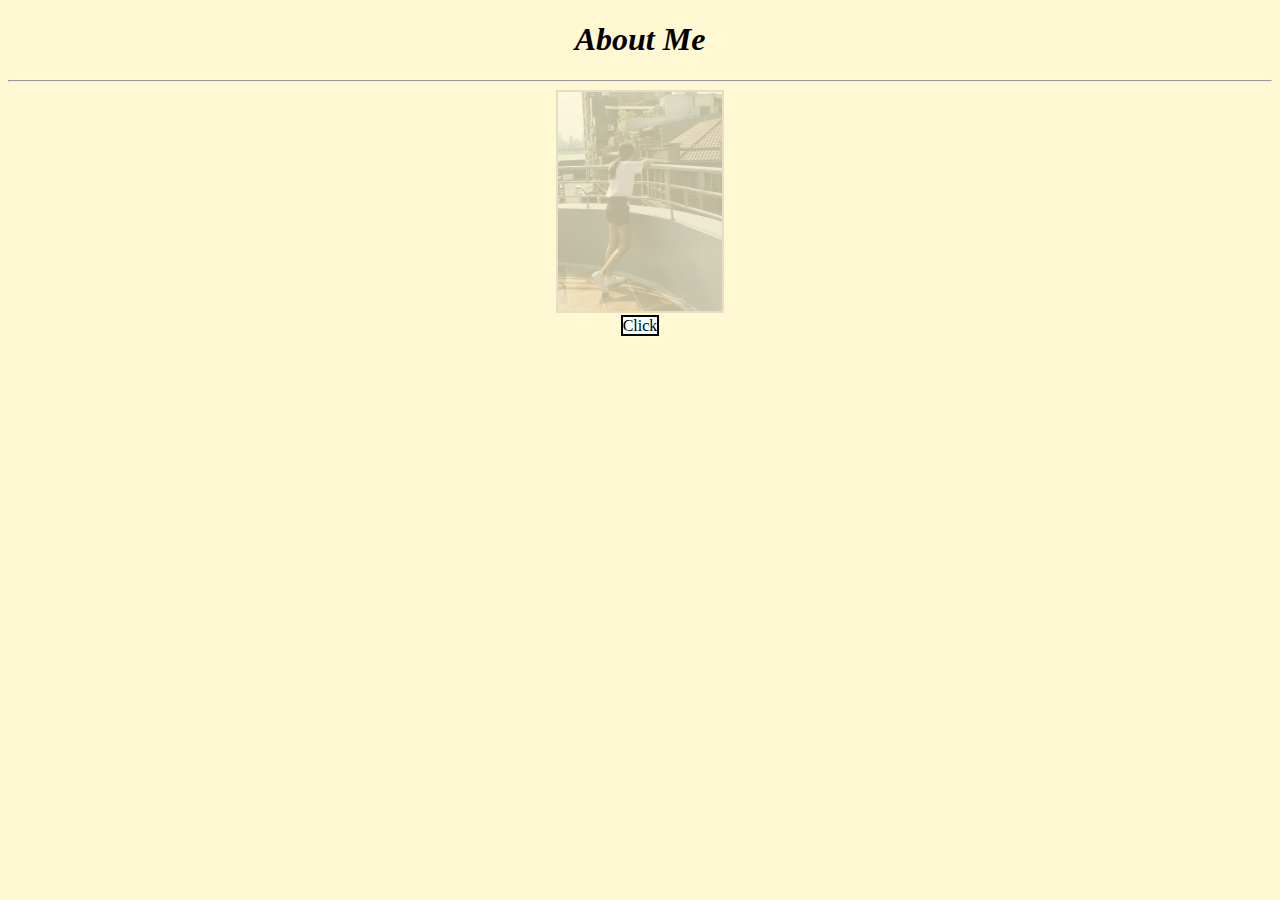
<file: index.html>
<!DOCTYPE html>
<html lang="en">
<head>
    <meta charset="UTF-8">
    

    <title>Hello</title>

<script
src="https://ajax.googleapis.com/ajax/libs/jquery/3.3.1/jquery.min.js"></script>
<link rel="stylesheet" href="./style.css" />
<script>
    $(document).ready(function(){
        $("img").hide();
        $("img").fadeIn(2000);
        $("p").hide();
        $("button1").click(function(){
            $("p").slideToggle(1000);
        });
    });
</script>
</head>
<body style="background-color: #fff8d3;">
    <div style="background-color: #fff8d3; text-align: center;"><h1><em><strong>About Me</strong></em></h1>
    <hr></hr>
    
    <img src="me.jpg" width="13%" style="border:2.6px #9b9797 solid;padding:0px;">

    <div style="text-align: center;">
        <!-- <button1 style="background-color: azure;">Click</button> -->
        <button1 style="border:2px #000000 solid;padding:0px; background-color: azure;">Click</button>
    </div>
    
    <p><strong>姓名：</strong>夏珮瑄</p>
    <p><strong>科系：</strong>醫學資訊與創新應用學士學位學程</p>
    <p><strong>興趣：</strong>♪ 學樂器 ♪</p>
    <p><strong>社團：</strong><a href="https://www.facebook.com/fjutennisclub/?ref=pages_you_manage" target="_blank">網球社  <a href="https://www.instagram.com/fjutennis_10th/" target="_blank">🎾</a></p>
    <p><strong>IG：</strong><a href="https://instagram.com/peipei.__?utm_medium=copy_link" target="_blank">peipei.__</a></p>
    
    <div>
    <p><button onclick="location.href='musical.html'" type="button" id="add">我學過的樂器們</button></p>
    </div> 
</div>
</body>
</html>
</file>
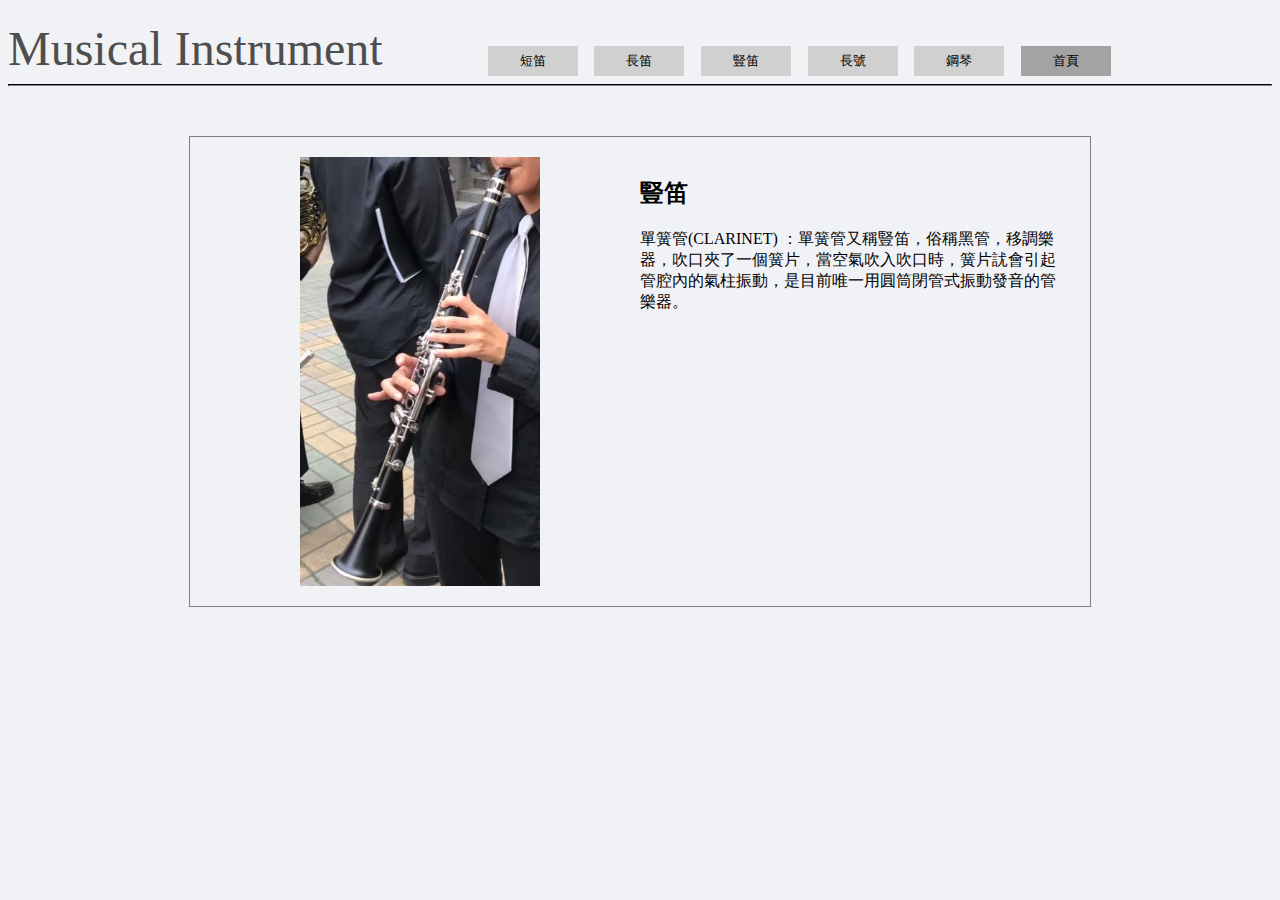
<file: clarinet.html>
<!DOCTYPE html>
<html lang="en">
<head>
    <meta charset="UTF-8">
    <meta http-equiv="X-UA-Compatible" content="IE=edge">
    <meta name="viewport" content="width=device-width, initial-scale=1.0">
    <title>Clarinet</title>
    <link rel="stylesheet" href="./style_clarinet.css" />
</head>
<body style="background-color: #f1f2f5;">
    <div style="background-color: #f1f2f5; text-align: left;">
        <h1></h1>
        <font size="7" face="華康海報體W9" style="color: #4e4e4e;">Musical Instrument</font>
        <button onclick="location.href='piccolo.html'" style="margin-left:8%; width: 90px; height: 30px;background-color:rgb(208, 208, 208);border:0px;">短笛</button>
        <button onclick="location.href='flute.html'" style="margin-left: 1%; width: 90px; height: 30px; background-color:rgb(208, 208, 208);border:0px;">長笛</button>
        <button onclick="location.href='clarinet.html'" style="margin-left: 1%; width: 90px; height: 30px; background-color:rgb(208, 208, 208);border:0px;">豎笛</button>
        <button onclick="location.href='trombone.html'" style="margin-left: 1%; width: 90px; height: 30px; background-color:rgb(208, 208, 208);border:0px;">長號</button>
        <button onclick="location.href='piano.html'" style="margin-left: 1%; width: 90px; height: 30px; background-color:rgb(208, 208, 208);border:0px;">鋼琴</button>
        <button onclick="location.href='index.html'" style="margin-left: 1%; width: 90px; height: 30px; background-color:rgb(163, 163, 163);border:0px;">首頁</button>
        <hr style="border-color: #313131"></hr>     
    </div>   

    <div class="music">
        <div class="clarinet">
          <img src="clarinet.jpg" alt="豎笛照片">
        </div>
        <div class="clarinettext">
          <h2>豎笛</h2>
          <p>單簧管(CLARINET) ：單簧管又稱豎笛，俗稱黑管，移調樂器，吹口夾了一個簧片，當空氣吹入吹口時，簧片訧會引起管腔內的氣柱振動，是目前唯一用圓筒閉管式振動發音的管樂器。</p>
        </div>
      </div>
       
</body>
</html>
</file>
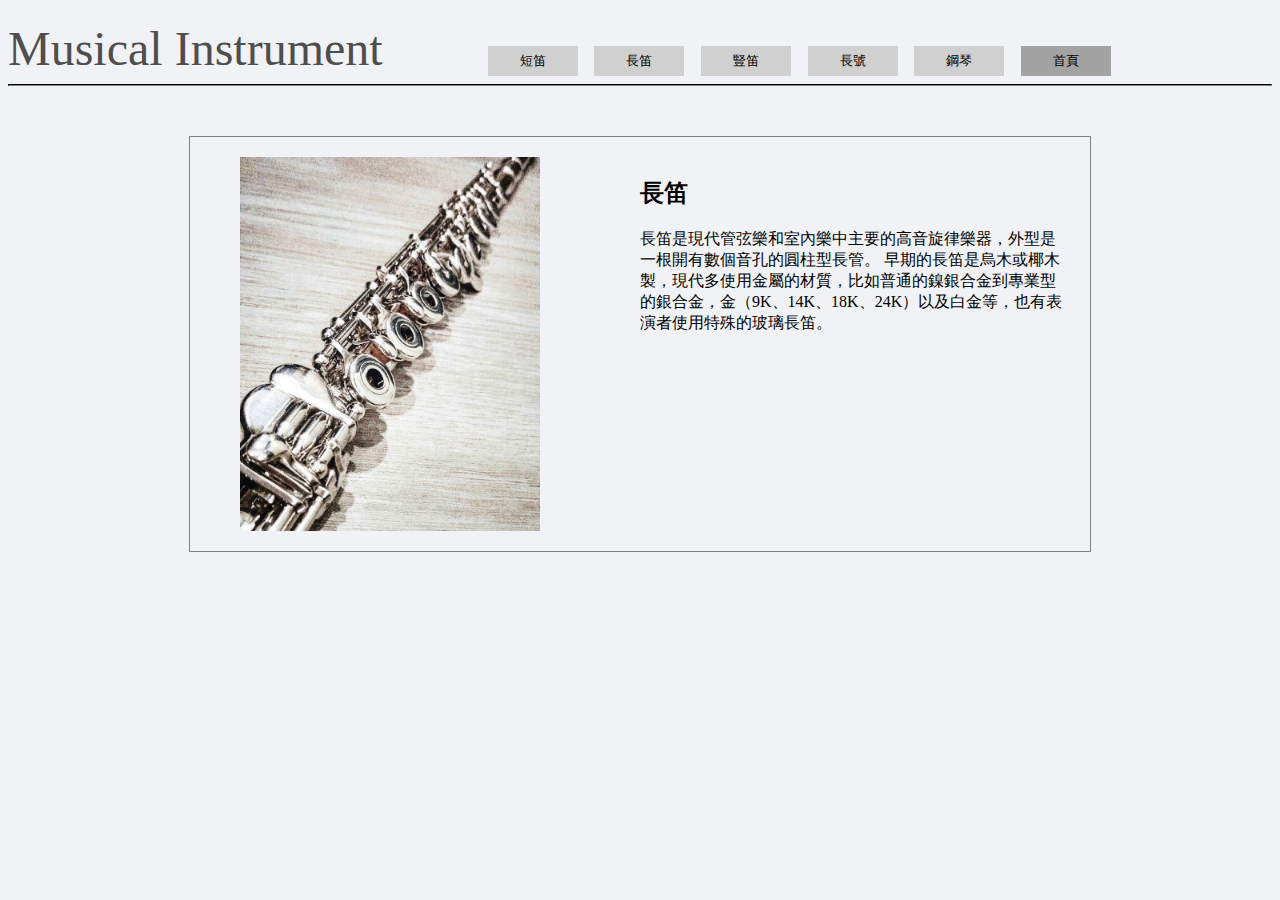
<file: flute.html>
<!DOCTYPE html>
<html lang="en">
<head>
    <meta charset="UTF-8">
    <meta http-equiv="X-UA-Compatible" content="IE=edge">
    <meta name="viewport" content="width=device-width, initial-scale=1.0">
    <title>Flute</title>
    <link rel="stylesheet" href="./style_flute.css" />
</head>
<body style="background-color: #f1f2f5;">
    <div style="background-color: #f1f2f5; text-align: left;">
        <h1></h1>
        <font size="7" face="華康海報體W9" style="color: #4e4e4e;">Musical Instrument</font>
        <button onclick="location.href='piccolo.html'" style="margin-left:8%; width: 90px; height: 30px;background-color:rgb(208, 208, 208);border:0px;">短笛</button>
        <button onclick="location.href='flute.html'" style="margin-left: 1%; width: 90px; height: 30px; background-color:rgb(208, 208, 208);border:0px;">長笛</button>
        <button onclick="location.href='clarinet.html'" style="margin-left: 1%; width: 90px; height: 30px; background-color:rgb(208, 208, 208);border:0px;">豎笛</button>
        <button onclick="location.href='trombone.html'" style="margin-left: 1%; width: 90px; height: 30px; background-color:rgb(208, 208, 208);border:0px;">長號</button>
        <button onclick="location.href='piano.html'" style="margin-left: 1%; width: 90px; height: 30px; background-color:rgb(208, 208, 208);border:0px;">鋼琴</button>
        <button onclick="location.href='index.html'" style="margin-left: 1%; width: 90px; height: 30px; background-color:rgb(163, 163, 163);border:0px;">首頁</button>
        <hr style="border-color: #313131"></hr>     
    </div>   

    <div class="music">
        <div class="flute">
          <img src="flute.jpg" alt="短笛照片">
        </div>
        <div class="flutetext">
          <h2>長笛</h2>
          <p>長笛是現代管弦樂和室內樂中主要的高音旋律樂器，外型是一根開有數個音孔的圓柱型長管。 早期的長笛是烏木或椰木製，現代多使用金屬的材質，比如普通的鎳銀合金到專業型的銀合金，金（9K、14K、18K、24K）以及白金等，也有表演者使用特殊的玻璃長笛。</p>
        </div>
      </div>
       
</body>
</html>
</file>
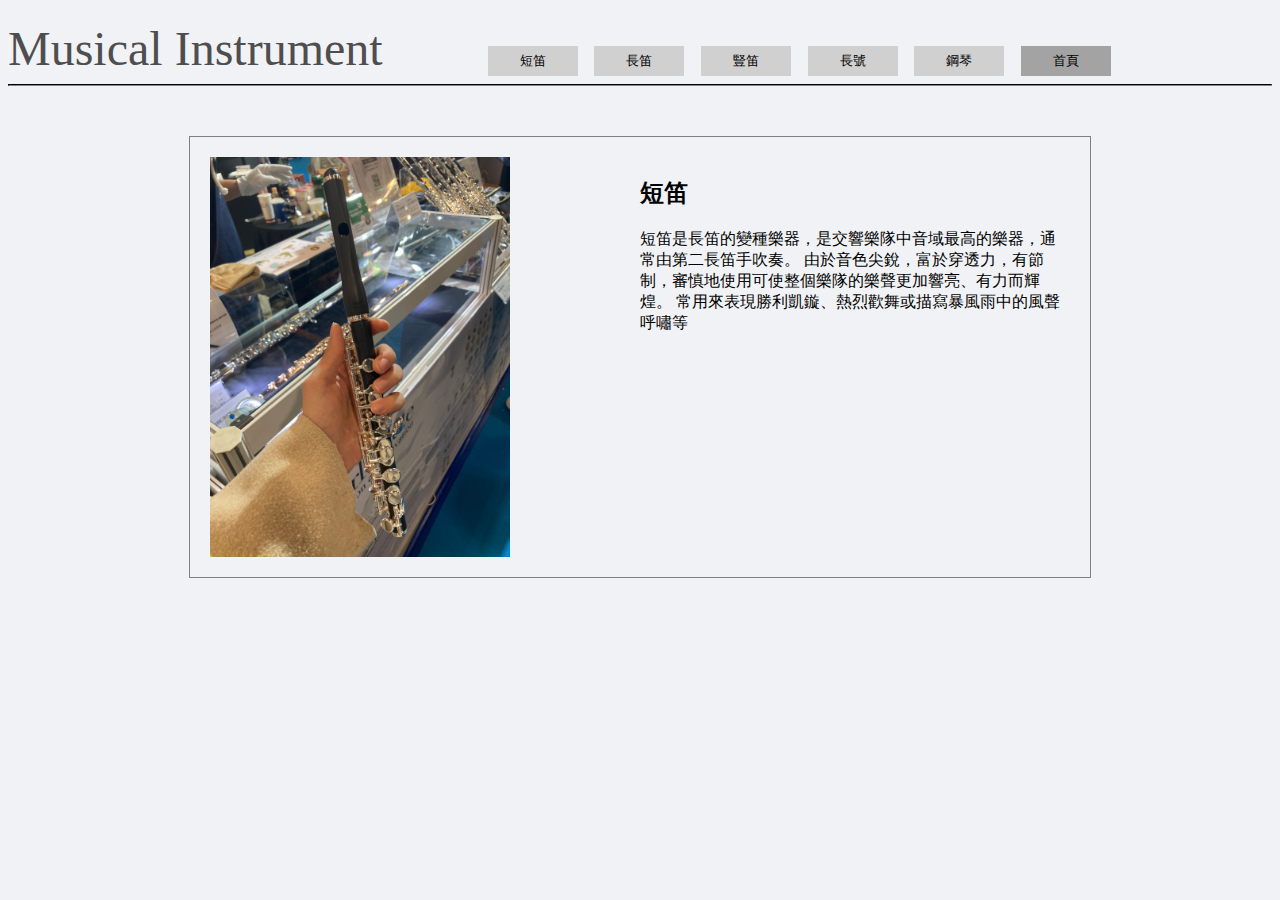
<file: musical.html>
<!DOCTYPE html>
<html lang="en">
<head>
    <meta charset="UTF-8">
    <meta http-equiv="X-UA-Compatible" content="IE=edge">
    <meta name="viewport" content="width=device-width, initial-scale=1.0">
    <title>管樂器</title>
    <link rel="stylesheet" href="./style_piccolo.css" />

</head>
<body style="background-color: #f1f2f5;">
    <div style="background-color: #f1f2f5; text-align: left;">
        <h1></h1>
        <font size="7" face="華康海報體W9" style="color: #4e4e4e;">Musical Instrument</font>
        <button onclick="location.href='piccolo.html'" style="margin-left:8%; width: 90px; height: 30px;background-color:rgb(208, 208, 208);border:0px;">短笛</button>
        <button onclick="location.href='flute.html'" style="margin-left: 1%; width: 90px; height: 30px; background-color:rgb(208, 208, 208);border:0px;">長笛</button>
        <button onclick="location.href='clarinet.html'" style="margin-left: 1%; width: 90px; height: 30px; background-color:rgb(208, 208, 208);border:0px;">豎笛</button>
        <button onclick="location.href='trombone.html'" style="margin-left: 1%; width: 90px; height: 30px; background-color:rgb(208, 208, 208);border:0px;">長號</button>
        <button onclick="location.href='piano.html'" style="margin-left: 1%; width: 90px; height: 30px; background-color:rgb(208, 208, 208);border:0px;">鋼琴</button>
        <button onclick="location.href='index.html'" style="margin-left: 1%; width: 90px; height: 30px; background-color:rgb(163, 163, 163);border:0px;">首頁</button>
        <!-- <h1></h1> -->
        <hr style="border-color: #313131"></hr>
    </div>
    <div class="music">
        <div class="piccolo">
          <img src="piccolo.jpg" alt="短笛照片">
        </div>
        <div class="piccolotext">
          <h2>短笛</h2>
          <p>短笛是長笛的變種樂器，是交響樂隊中音域最高的樂器，通常由第二長笛手吹奏。 由於音色尖銳，富於穿透力，有節制，審慎地使用可使整個樂隊的樂聲更加響亮、有力而輝煌。 常用來表現勝利凱鏇、熱烈歡舞或描寫暴風雨中的風聲呼嘯等</p>
        </div>
      </div>
</body>
</html>
</file>
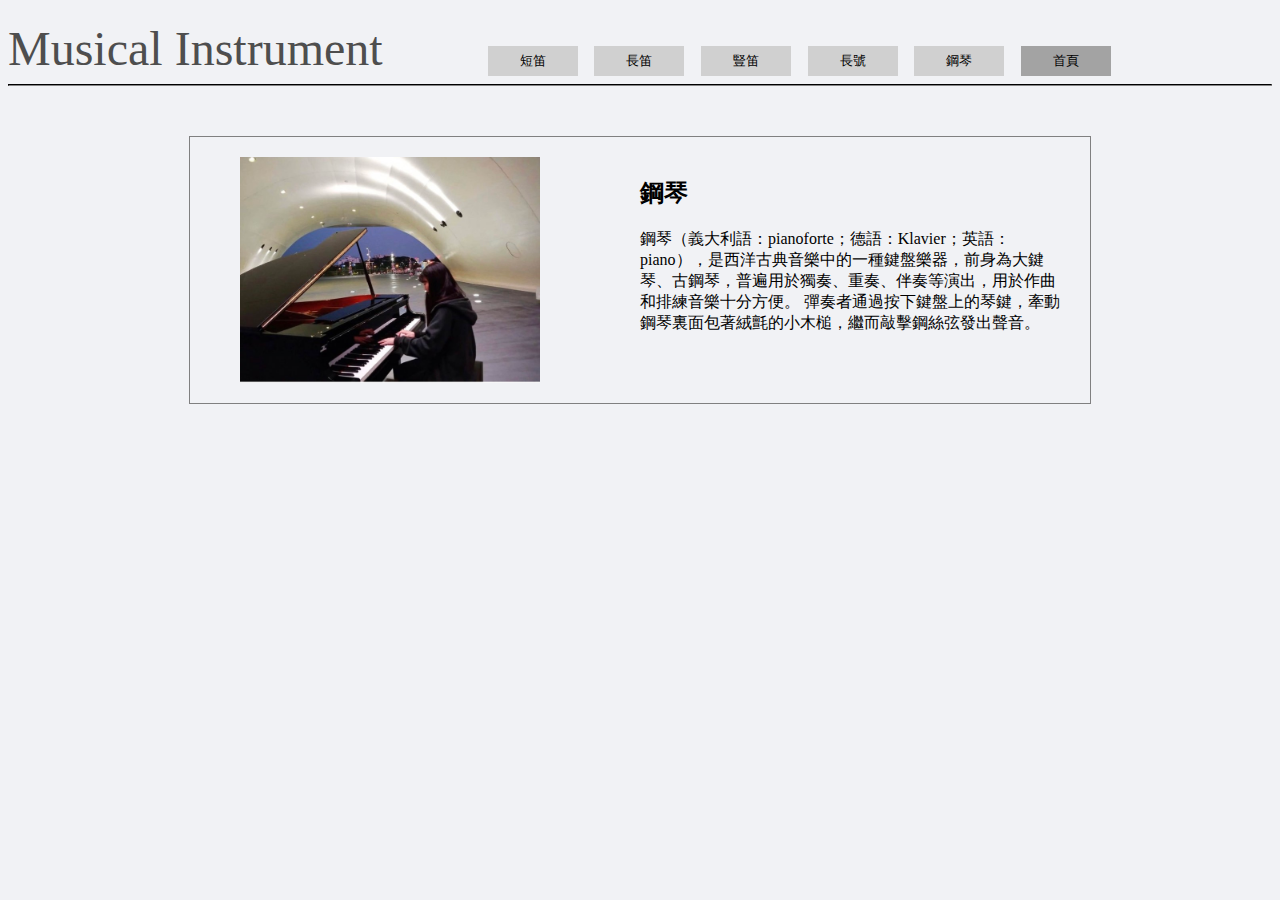
<file: piano.html>
<!DOCTYPE html>
<html lang="en">
<head>
    <meta charset="UTF-8">
    <meta http-equiv="X-UA-Compatible" content="IE=edge">
    <meta name="viewport" content="width=device-width, initial-scale=1.0">
    <title>Piano</title>
    <link rel="stylesheet" href="./style_piano.css" />
</head>
<body style="background-color: #f1f2f5;">
    <div style="background-color: #f1f2f5; text-align: left;">
        <h1></h1>
        <font size="7" face="華康海報體W9" style="color: #4e4e4e;">Musical Instrument</font>
        <button onclick="location.href='piccolo.html'" style="margin-left:8%; width: 90px; height: 30px;background-color:rgb(208, 208, 208);border:0px;">短笛</button>
        <button onclick="location.href='flute.html'" style="margin-left: 1%; width: 90px; height: 30px; background-color:rgb(208, 208, 208);border:0px;">長笛</button>
        <button onclick="location.href='clarinet.html'" style="margin-left: 1%; width: 90px; height: 30px; background-color:rgb(208, 208, 208);border:0px;">豎笛</button>
        <button onclick="location.href='trombone.html'" style="margin-left: 1%; width: 90px; height: 30px; background-color:rgb(208, 208, 208);border:0px;">長號</button>
        <button onclick="location.href='piano.html'" style="margin-left: 1%; width: 90px; height: 30px; background-color:rgb(208, 208, 208);border:0px;">鋼琴</button>
        <button onclick="location.href='index.html'" style="margin-left: 1%; width: 90px; height: 30px; background-color:rgb(163, 163, 163);border:0px;">首頁</button>
        <hr style="border-color: #313131"></hr>     
    </div>   

    <div class="music">
        <div class="piano">
          <img src="piano.jpg" alt="短笛照片">
        </div>
        <div class="pianotext">
          <h2>鋼琴</h2>
          <p>鋼琴（義大利語：pianoforte；德語：Klavier；英語：piano），是西洋古典音樂中的一種鍵盤樂器，前身為大鍵琴、古鋼琴，普遍用於獨奏、重奏、伴奏等演出，用於作曲和排練音樂十分方便。 彈奏者通過按下鍵盤上的琴鍵，牽動鋼琴裏面包著絨氈的小木槌，繼而敲擊鋼絲弦發出聲音。</p>
        </div>
      </div>
       
</body>
</html>
</file>
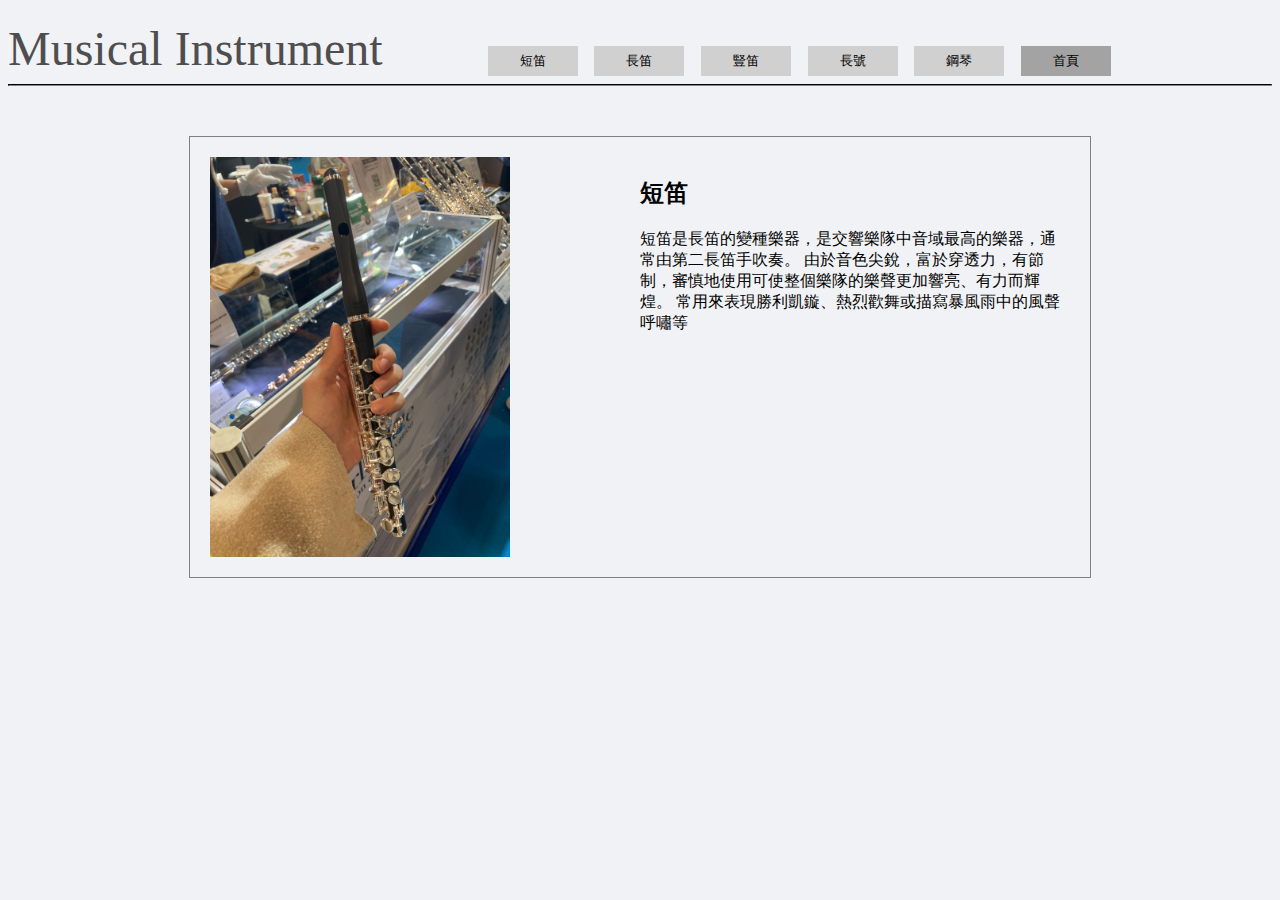
<file: piccolo.html>
<!DOCTYPE html>
<html lang="en">
<head>
    <meta charset="UTF-8">
    <meta http-equiv="X-UA-Compatible" content="IE=edge">
    <meta name="viewport" content="width=device-width, initial-scale=1.0">
    <title>Piccolo</title>
    <link rel="stylesheet" href="./style_piccolo.css" />
</head>
<body style="background-color: #f1f2f5;">
    <div style="background-color: #f1f2f5; text-align: left;">
        <h1></h1>
        <font size="7" face="華康海報體W9" style="color: #4e4e4e;">Musical Instrument</font>
        <button onclick="location.href='piccolo.html'" style="margin-left:8%; width: 90px; height: 30px;background-color:rgb(208, 208, 208);border:0px;">短笛</button>
        <button onclick="location.href='flute.html'" style="margin-left: 1%; width: 90px; height: 30px; background-color:rgb(208, 208, 208);border:0px;">長笛</button>
        <button onclick="location.href='clarinet.html'" style="margin-left: 1%; width: 90px; height: 30px; background-color:rgb(208, 208, 208);border:0px;">豎笛</button>
        <button onclick="location.href='trombone.html'" style="margin-left: 1%; width: 90px; height: 30px; background-color:rgb(208, 208, 208);border:0px;">長號</button>
        <button onclick="location.href='piano.html'" style="margin-left: 1%; width: 90px; height: 30px; background-color:rgb(208, 208, 208);border:0px;">鋼琴</button>
        <button onclick="location.href='index.html'" style="margin-left: 1%; width: 90px; height: 30px; background-color:rgb(163, 163, 163);border:0px;">首頁</button>
        <hr style="border-color: #313131"></hr>     
    </div>   

    <div class="music">
        <div class="piccolo">
          <img src="piccolo.jpg" alt="短笛照片">
        </div>
        <div class="piccolotext">
          <h2>短笛</h2>
          <p>短笛是長笛的變種樂器，是交響樂隊中音域最高的樂器，通常由第二長笛手吹奏。 由於音色尖銳，富於穿透力，有節制，審慎地使用可使整個樂隊的樂聲更加響亮、有力而輝煌。 常用來表現勝利凱鏇、熱烈歡舞或描寫暴風雨中的風聲呼嘯等</p>
        </div>
      </div>
       
</body>
</html>
</file>
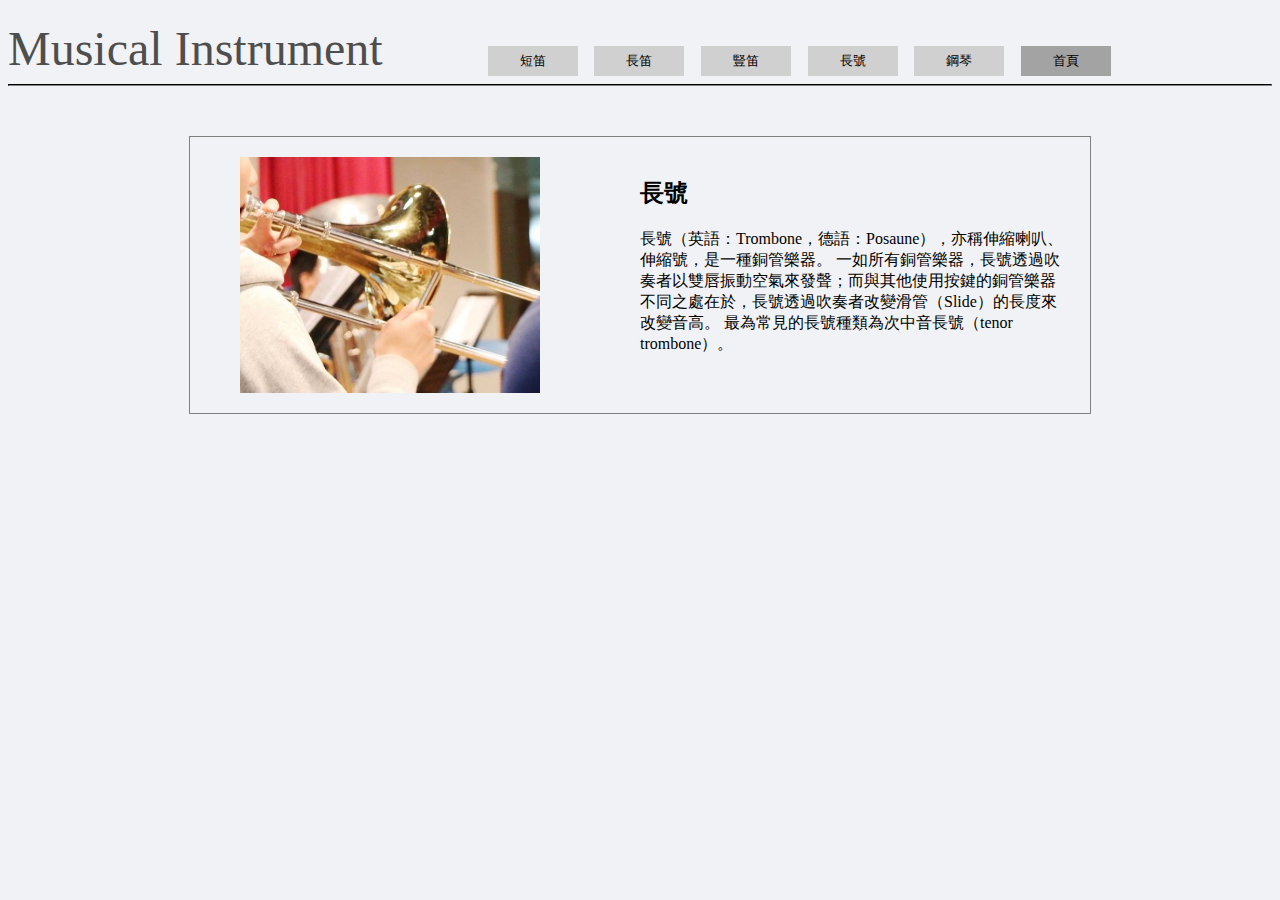
<file: trombone.html>
<!DOCTYPE html>
<html lang="en">
<head>
    <meta charset="UTF-8">
    <meta http-equiv="X-UA-Compatible" content="IE=edge">
    <meta name="viewport" content="width=device-width, initial-scale=1.0">
    <title>Trombone</title>
    <link rel="stylesheet" href="./style_trombone.css" />
</head>
<body style="background-color: #f1f2f5;">
    <div style="background-color: #f1f2f5; text-align: left;">
        <h1></h1>
        <font size="7" face="華康海報體W9" style="color: #4e4e4e;">Musical Instrument</font>
        <button onclick="location.href='piccolo.html'" style="margin-left:8%; width: 90px; height: 30px;background-color:rgb(208, 208, 208);border:0px;">短笛</button>
        <button onclick="location.href='flute.html'" style="margin-left: 1%; width: 90px; height: 30px; background-color:rgb(208, 208, 208);border:0px;">長笛</button>
        <button onclick="location.href='clarinet.html'" style="margin-left: 1%; width: 90px; height: 30px; background-color:rgb(208, 208, 208);border:0px;">豎笛</button>
        <button onclick="location.href='trombone.html'" style="margin-left: 1%; width: 90px; height: 30px; background-color:rgb(208, 208, 208);border:0px;">長號</button>
        <button onclick="location.href='piano.html'" style="margin-left: 1%; width: 90px; height: 30px; background-color:rgb(208, 208, 208);border:0px;">鋼琴</button>
        <button onclick="location.href='index.html'" style="margin-left: 1%; width: 90px; height: 30px; background-color:rgb(163, 163, 163);border:0px;">首頁</button>
        <hr style="border-color: #313131"></hr>     
    </div>   

    <div class="music">
        <div class="trombone">
          <img src="trombone.jpg" alt="短笛照片">
        </div>
        <div class="trombonetext">
          <h2>長號</h2>
          <p>
            長號（英語：Trombone，德語：Posaune），亦稱伸縮喇叭、伸縮號，是一種銅管樂器。 一如所有銅管樂器，長號透過吹奏者以雙唇振動空氣來發聲；而與其他使用按鍵的銅管樂器不同之處在於，長號透過吹奏者改變滑管（Slide）的長度來改變音高。 最為常見的長號種類為次中音長號（tenor trombone）。
          </p>
        </div>
      </div>
       
</body>
</html>
</file>
<file: style.css>
a:link {
color:#be7e42;
text-decoration:none;
}
a:visited {
color:#00a4da;
text-decoration:none;
}
a:hover {
color:#0871d4;
text-decoration:none;
}
a:active {
color:#bba8fd;
text-decoration:none;
}
</file>
<file: style_clarinet.css>
.music{
    width: 900px;
    margin: 50px auto;
    border:solid 1px gray;
    overflow: hidden; /* 避免長方框下面顯示不正常 */
  }
  .clarinet{
    width: 300px;
    float:left; /* 圖片在左邊 */
    padding: 20px;
  }
  .clarinet img{
    display: block;
    width:80%;
    margin-left: 30%;
  }
  .clarinettext{
    float: right;  /* 文字在右邊 */
    width: 430px;
    padding: 20px 20px 0px 0px;
  }
</file>
<file: style_flute.css>
.music{
    width: 900px;
    margin: 50px auto;
    border:solid 1px gray;
    overflow: hidden; /* 避免長方框下面顯示不正常 */
  }
  .flute{
    width: 300px;
    float:left; /* 圖片在左邊 */
    padding: 20px;
  }
  .flute img{
    display: block;
    width:100%;
    margin-left: 10%;
  }
  .flutetext{
    float: right;  /* 文字在右邊 */
    width: 430px;
    padding: 20px 20px 0px 0px;
  }
</file>
<file: style_piccolo.css>
.music{
    width: 900px;
    margin: 50px auto;
    border:solid 1px gray;
    overflow: hidden; /* 避免長方框下面顯示不正常 */
  }
  .piccolo{
    width: 300px;
    float:left; /* 圖片在左邊 */
    padding: 20px;
  }
  .piccolo img{
    display: block;
    width:100%;
  }
  .piccolotext{
    float: right;  /* 文字在右邊 */
    width: 430px;
    padding: 20px 20px 0px 0px;
  }
</file>
<file: style_piano.css>
.music{
    width: 900px;
    margin: 50px auto;
    border:solid 1px gray;
    overflow: hidden; /* 避免長方框下面顯示不正常 */
  }
  .piano{
    width: 300px;
    float:left; /* 圖片在左邊 */
    padding: 20px;
  }
  .piano img{
    display: block;
    width:100%;
    margin-left: 10%;
  }
  .pianotext{
    float: right;  /* 文字在右邊 */
    width: 430px;
    padding: 20px 20px 0px 0px;
  }
</file>
<file: style_trombone.css>
.music{
    width: 900px;
    margin: 50px auto;
    border:solid 1px gray;
    overflow: hidden; /* 避免長方框下面顯示不正常 */
  }
  .trombone{
    width: 300px;
    float:left; /* 圖片在左邊 */
    padding: 20px;
  }
  .trombone img{
    display: block;
    width:100%;
    margin-left: 10%;
  }
  .trombonetext{
    float: right;  /* 文字在右邊 */
    width: 430px;
    padding: 20px 20px 0px 0px;
  }
</file>
